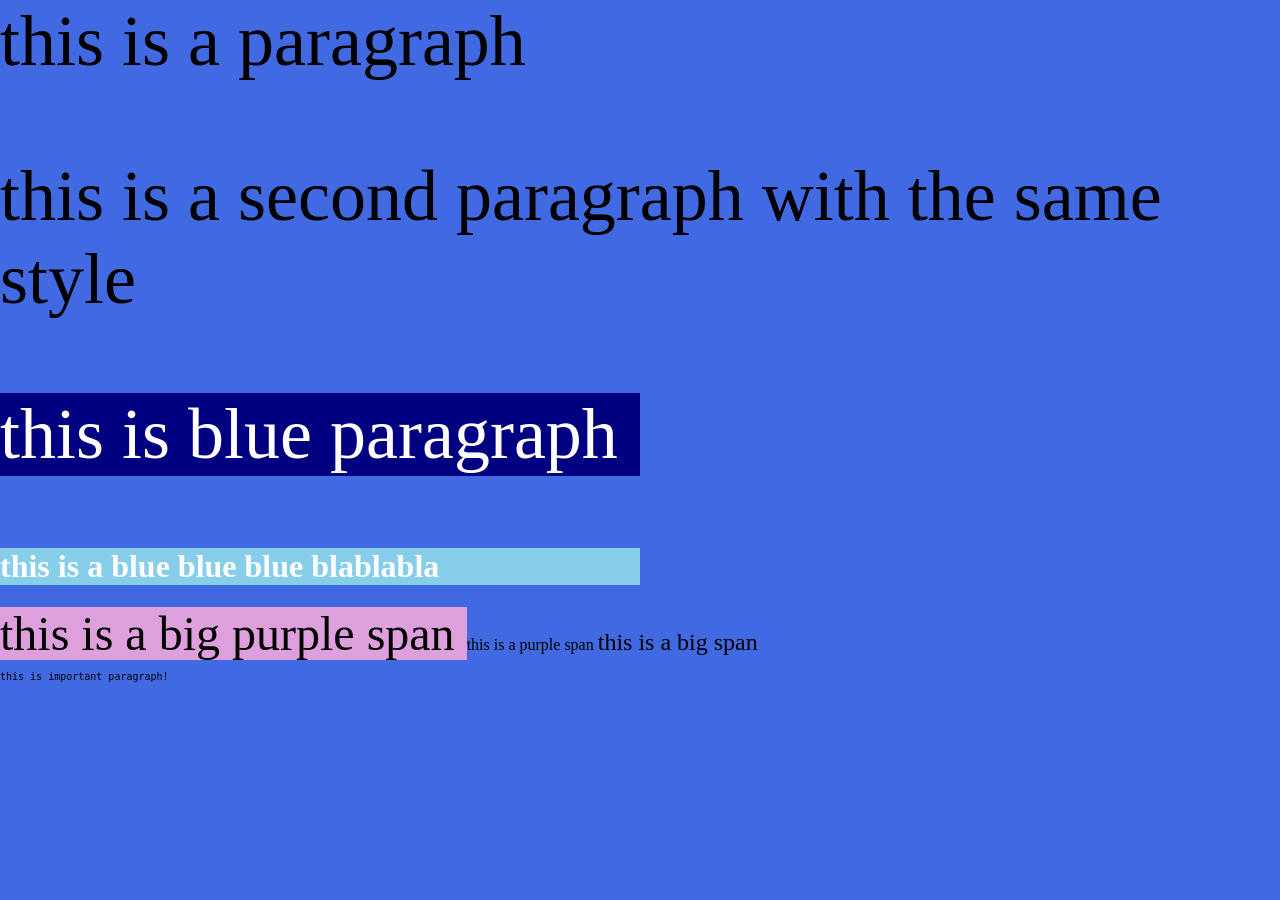
<file: CC_Portfolio/assignment_8.2/index.html>
<html>
	<head>
		<title>
			class 13 demo
		</title>
		<!-- add meta tag to use vw and vh units -->
		<meta name="viewpoint" content="width=device-width" />
		<!-- add link tag -->
		<link rel="stylesheet" href="style.css">
	</head>
	<body>
		<!-- ad p tag -->
		<p>
			this is a paragraph
		</p>
		<p>
			this is a second paragraph with the same style
		</p>
		<!-- add a p tag with a class attrib -->
		<!-- class names cannot have spaces -->
		<!-- any class attribute wih spaces
		will not count as multiple class names -->
		<p class="blue">
			this is blue paragraph
		</p>
		<h1 class="blue">
			this is a blue blue blue blablabla
		</h1>


		<!-- generic inline group -->
		<span class="big purple">
			this is a big purple span
		</span>
		<span class=" urple">
			this is a purple span
		</span>
		<span class="big">
			this is a big span
		</span>

		<!-- you can only use a single id name ONCE -->
		<p id="important">
			this is important paragraph!
		</p>


	</body>
</html>
</file>
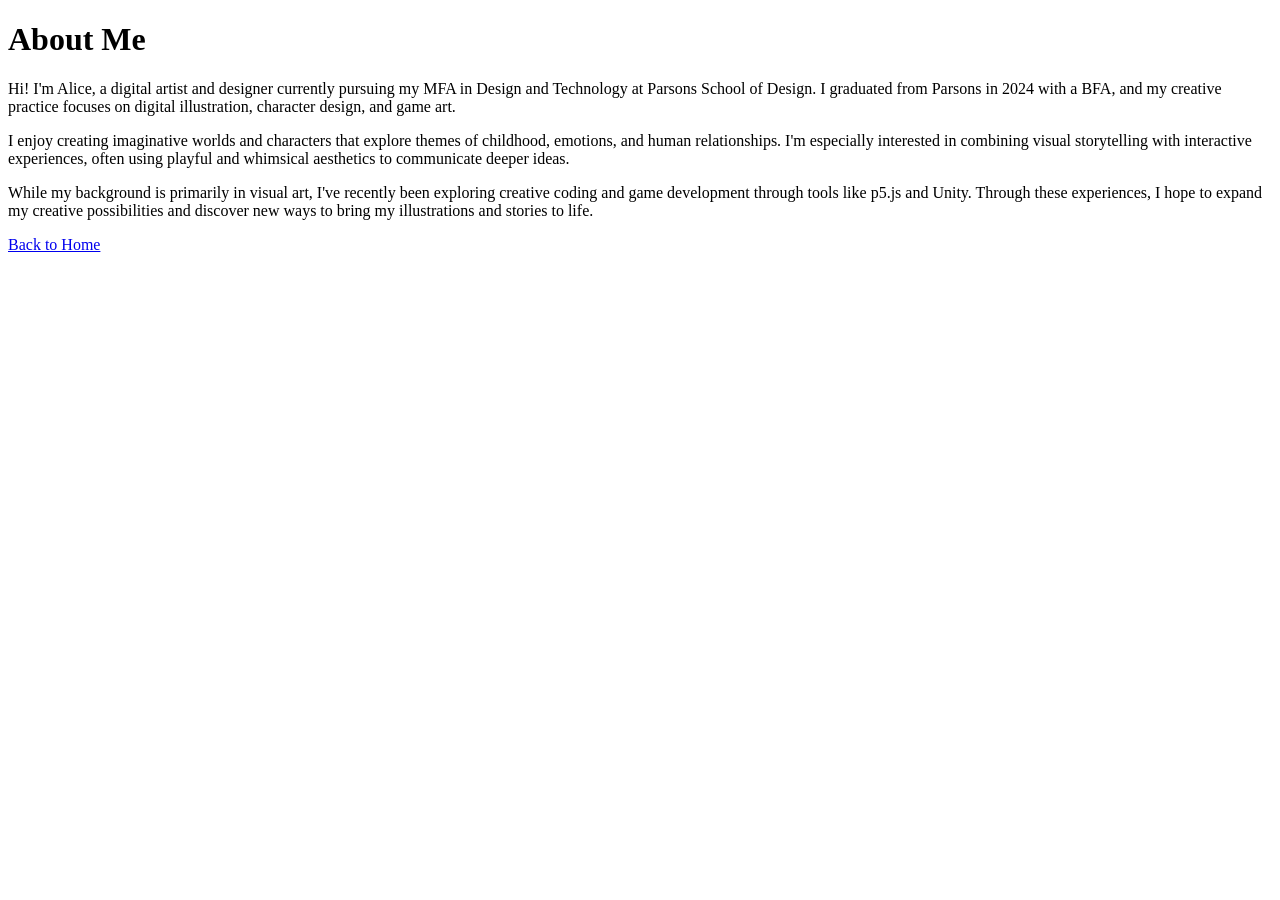
<file: CC_Portfolio/About.html>
<!DOCTYPE html>
<html lang="en"> <!-- Set the webpage language to English -->

<head>
  <meta charset="UTF-8"> <!-- Supports different languages and special characters -->
  <title>About Me</title>
</head>

<body>

  <!-- Page heading -->
  <h1>About Me</h1>

  <!-- Personal introduction -->
  <p>
    Hi! I'm Alice, a digital artist and designer currently
    pursuing my MFA in Design and Technology at Parsons
    School of Design. I graduated from Parsons in 2024
    with a BFA, and my creative practice focuses on
    digital illustration, character design, and game art.
  </p>

  <!-- Creative interests -->
  <p>
    I enjoy creating imaginative worlds and characters
    that explore themes of childhood, emotions, and human
    relationships. I'm especially interested in combining
    visual storytelling with interactive experiences,
    often using playful and whimsical aesthetics to
    communicate deeper ideas.
  </p>

  <!-- Creative coding and future goals -->
  <p>
    While my background is primarily in visual art,
    I've recently been exploring creative coding and
    game development through tools like p5.js and Unity.
    Through these experiences, I hope to expand my
    creative possibilities and discover new ways to
    bring my illustrations and stories to life.
  </p>

  <!-- Back to homepage -->
  <a href="HomePage.html">Back to Home</a>

</body>
</html>
</file>
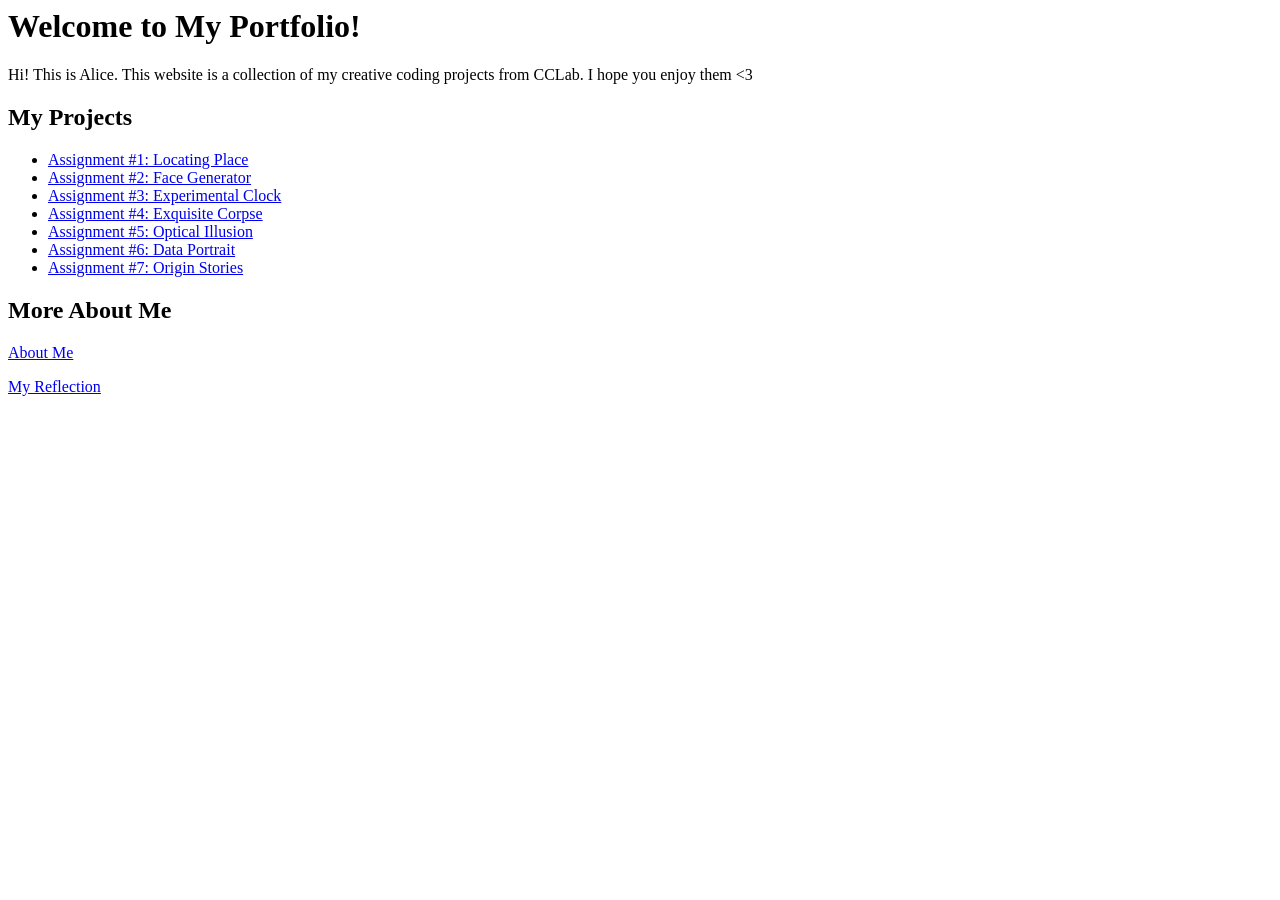
<file: CC_Portfolio/HomePage.html>
<html>
<!-- The root element of an HTML page -->

  <head>
    <!-- 存放网页的基本信息，例如浏览器标签页显示的标题-->
    <!-- Stores information about the webpage -->
    
    <title>Alice's CCLab Portfolio</title>
    <!-- 浏览器标签页上的名字 （不是网页正文里的大标题）-->

  </head>

  <body>
    <!-- 网页真正显示出来的内容 -->
    <!-- Everything visible on the webpage -->
    <h1>Welcome to My Portfolio!</h1>

    <p>
      Hi! This is Alice. This website is a collection of my creative coding projects from CCLab. I hope you enjoy them &lt;3
    </p>

    <h2>My Projects</h2>

    <ul>
      <li><a href="project1.html">Assignment #1: Locating Place</a></li>
      <li><a href="project2.html">Assignment #2: Face Generator</a></li>
      <li><a href="project3.html">Assignment #3: Experimental Clock</a></li>
      <li><a href="project4.html">Assignment #4: Exquisite Corpse</a></li>
      <li><a href="project5.html">Assignment #5: Optical Illusion</a></li>
      <li><a href="project6.html">Assignment #6: Data Portrait</a></li>
      <li><a href="project7.html">Assignment #7: Origin Stories</a></li>
    </ul>
    <!-- <li> creates a list item, and <a> creates a clickable link. -->

    <h2>More About Me</h2>

    <p><a href="about.html">About Me</a></p>
    <p><a href="reflection.html">My Reflection</a></p>

  </body>
</html>
</file>
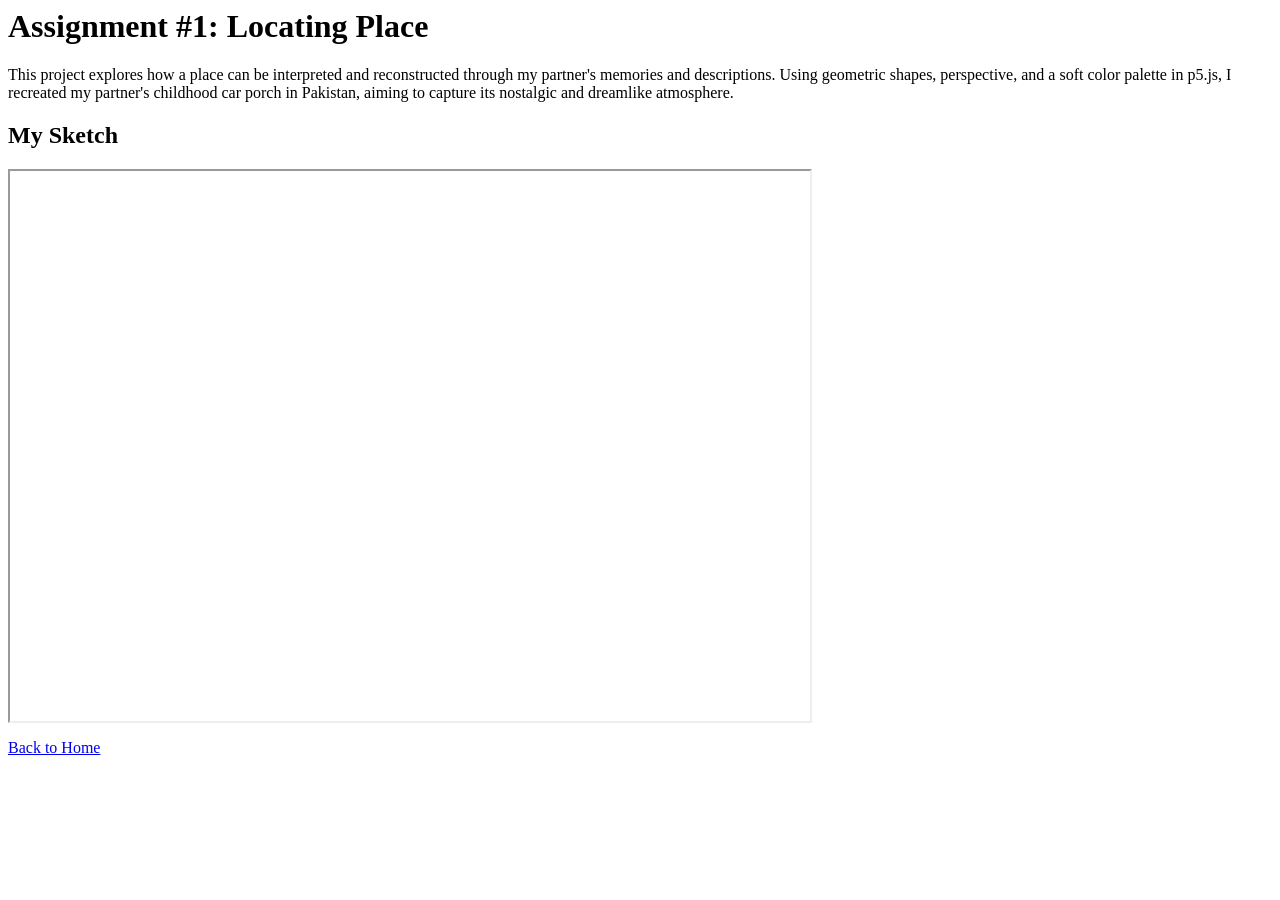
<file: CC_Portfolio/Project1.html>
<html>
  <head>
    <title>Locating Place</title>
    <!-- The title shown on the browser tab -->
  </head>

  <body>
    <!-- Project title here-->
    <h1>Assignment #1: Locating Place</h1>

    <!-- Project description here-->
    <p>
     This project explores how a place can be interpreted and reconstructed through my partner's memories and descriptions. Using geometric shapes, perspective, and a soft color palette in p5.js, I recreated my partner's childhood car porch in Pakistan, aiming to capture its nostalgic and dreamlike atmosphere.
    </p>

    <!-- Embedded p5.js sketch -->
    <h2>My Sketch</h2>

    <iframe src="https://openprocessing.org/sketch/3006306/embed/?plusEmbedHash=24d0c4ad&userID=608401&plusEmbedTitle=true&show=sketch" width="800" height="550"></iframe>

    <!-- Link back to homepage -->
    <p>
      <a href="HomePage.html">Back to Home</a>
    </p>

  </body>
</html>
</file>
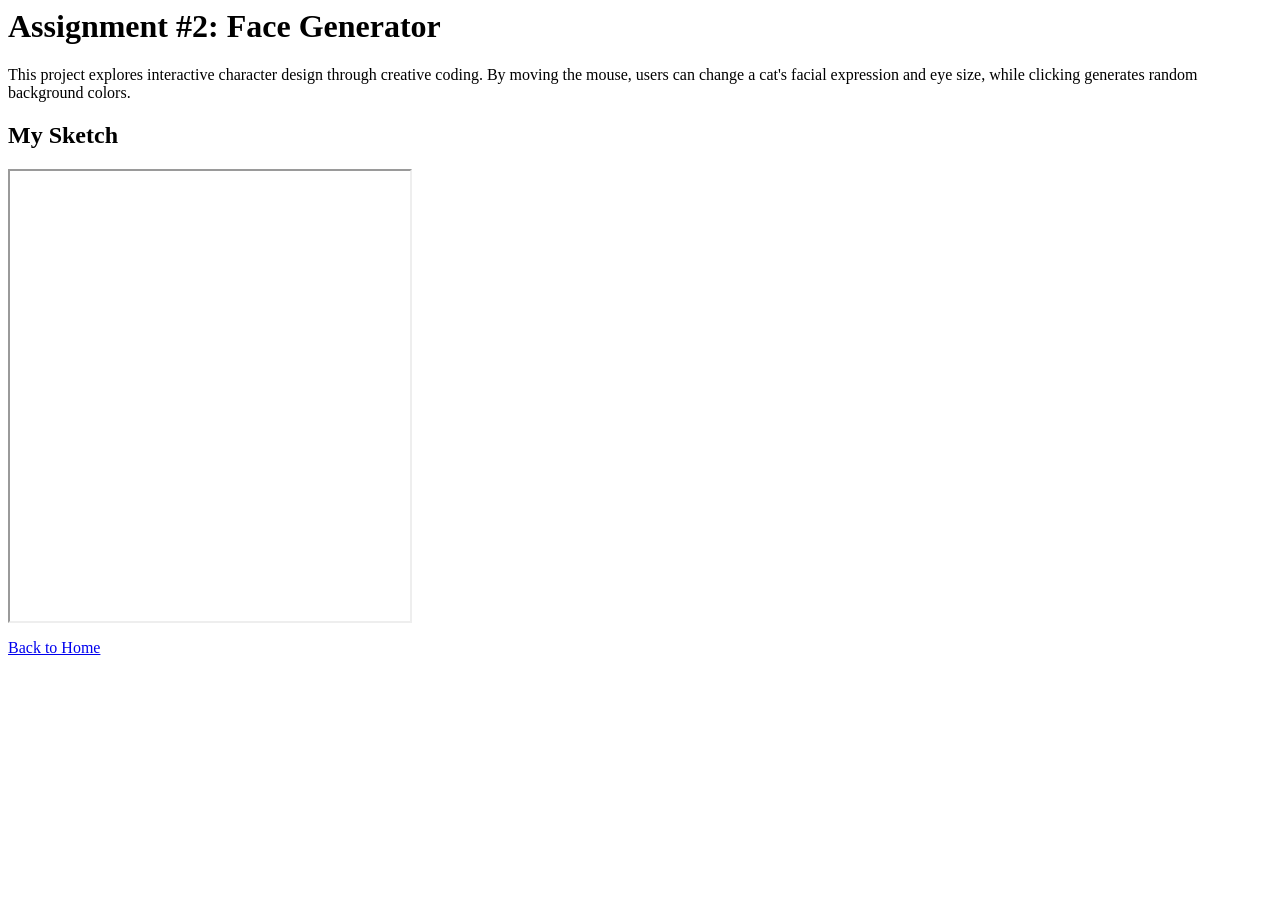
<file: CC_Portfolio/Project2.html>
<html>
  <head>
    <title>Face Generator</title>
    <!-- The title shown on the browser tab -->
  </head>

  <body>
    <!-- Project title here-->
    <h1>Assignment #2: Face Generator </h1>

    <!-- Project description here-->
    <p>
      This project explores interactive character design through creative coding. By moving the mouse, users can change a cat's facial expression and eye size, while clicking generates random background colors.
    </p>

    <!-- Embedded p5.js sketch -->
    <h2>My Sketch</h2>

    <iframe src="https://openprocessing.org/sketch/3019397/embed/?plusEmbedHash=e64c95a6&userID=608401&plusEmbedTitle=true&show=sketch" width="400" height="450"></iframe>

    <!-- Link back to homepage -->
    <p>
      <a href="HomePage.html">Back to Home</a>
    </p>

  </body>
</html>
</file>
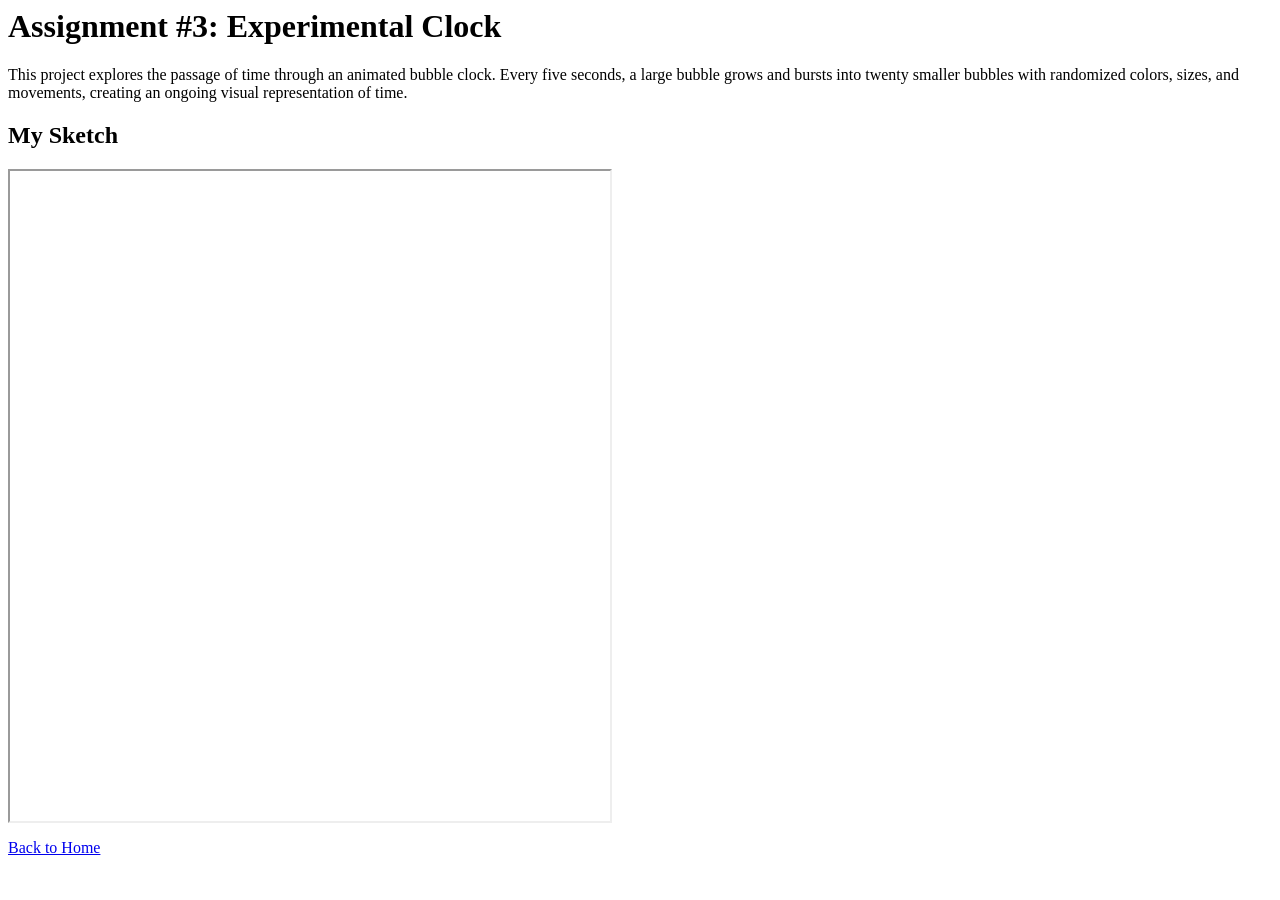
<file: CC_Portfolio/Project3.html>
<html>
  <head>
    <title>Experimental Clock</title>
    <!-- The title shown on the browser tab -->
  </head>

  <body>
    <!-- Project title here-->
    <h1>Assignment #3: Experimental Clock</h1>

    <!-- Project description here-->
    <p>
      This project explores the passage of time through an animated bubble clock. Every five seconds, a large bubble grows and bursts into twenty smaller bubbles with randomized colors, sizes, and movements, creating an ongoing visual representation of time.
    </p>

    <!-- Embedded p5.js sketch -->
    <h2>My Sketch</h2>

    <iframe src="https://openprocessing.org/sketch/3025223/embed/?plusEmbedHash=719d4f08&userID=608401&plusEmbedTitle=true&show=sketch" width="600" height="650"></iframe>

    <!-- Link back to homepage -->
    <p>
      <a href="HomePage.html">Back to Home</a>
    </p>

  </body>
</html>
</file>
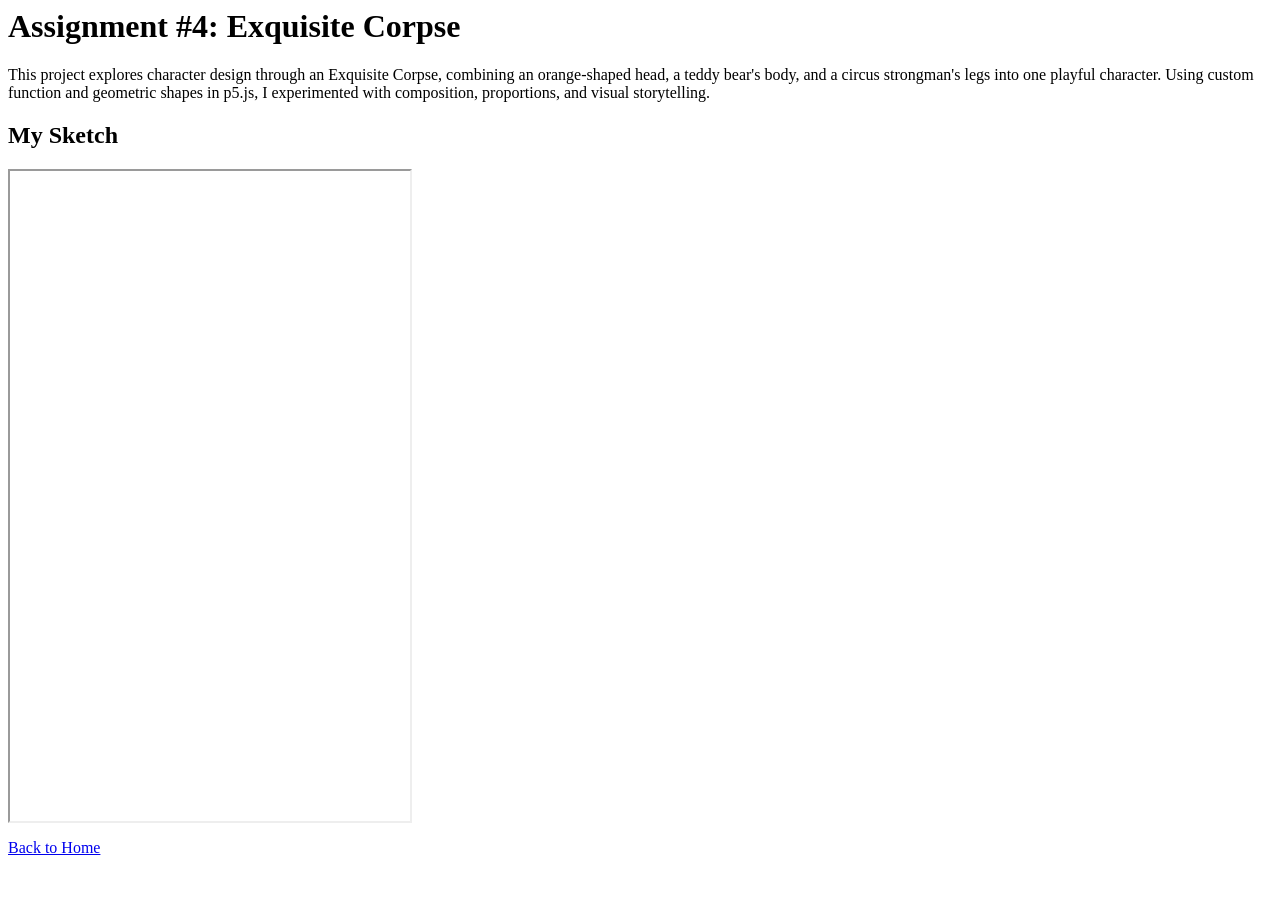
<file: CC_Portfolio/Project4.html>
<html>
  <head>
    <title>Exquisite Corpse</title>
    <!-- The title shown on the browser tab -->
  </head>

  <body>
    <!-- Project title here-->
    <h1>Assignment #4: Exquisite Corpse</h1>

    <!-- Project description here-->
    <p>
        This project explores character design through an Exquisite Corpse, combining an orange-shaped head, a teddy bear's body, and a circus strongman's legs into one playful character. Using custom function and geometric shapes in p5.js, I experimented with composition, proportions, and visual storytelling.
    </p>

    <!-- Embedded p5.js sketch -->
    <h2>My Sketch</h2>

    <iframe src="https://openprocessing.org/sketch/3030812/embed/?plusEmbedHash=2b8948cd&userID=608401&plusEmbedTitle=true&show=sketch" width="400" height="650"></iframe>

    <!-- Link back to homepage -->
    <p>
      <a href="HomePage.html">Back to Home</a>
    </p>

  </body>
</html>
</file>
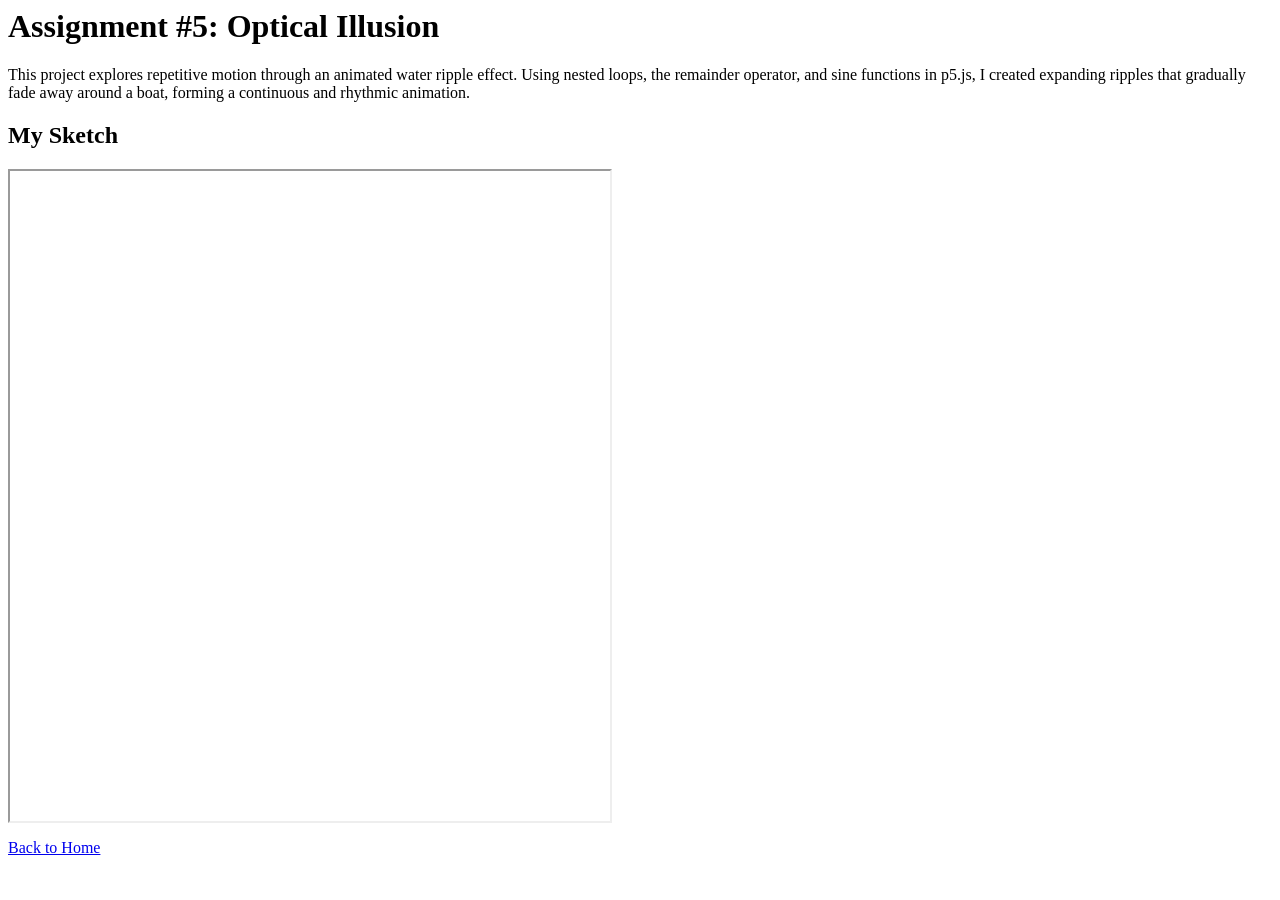
<file: CC_Portfolio/Project5.html>
<html>
  <head>
    <title>Optical Illusion</title>
    <!-- The title shown on the browser tab -->
  </head>

  <body>
    <!-- Project title here-->
    <h1>Assignment #5: Optical Illusion</h1>

    <!-- Project description here-->
    <p>
        This project explores repetitive motion through an animated water ripple effect. Using nested loops, the remainder operator, and sine functions in p5.js, I created expanding ripples that gradually fade away around a boat, forming a continuous and rhythmic animation.
    </p>

    <!-- Embedded p5.js sketch -->
    <h2>My Sketch</h2>

    <iframe src="https://openprocessing.org/sketch/3036357/embed/?plusEmbedHash=f463180a&userID=608401&plusEmbedTitle=true&show=sketch" width="600" height="650"></iframe>

    <!-- Link back to homepage -->
    <p>
      <a href="HomePage.html">Back to Home</a>
    </p>

  </body>
</html>
</file>
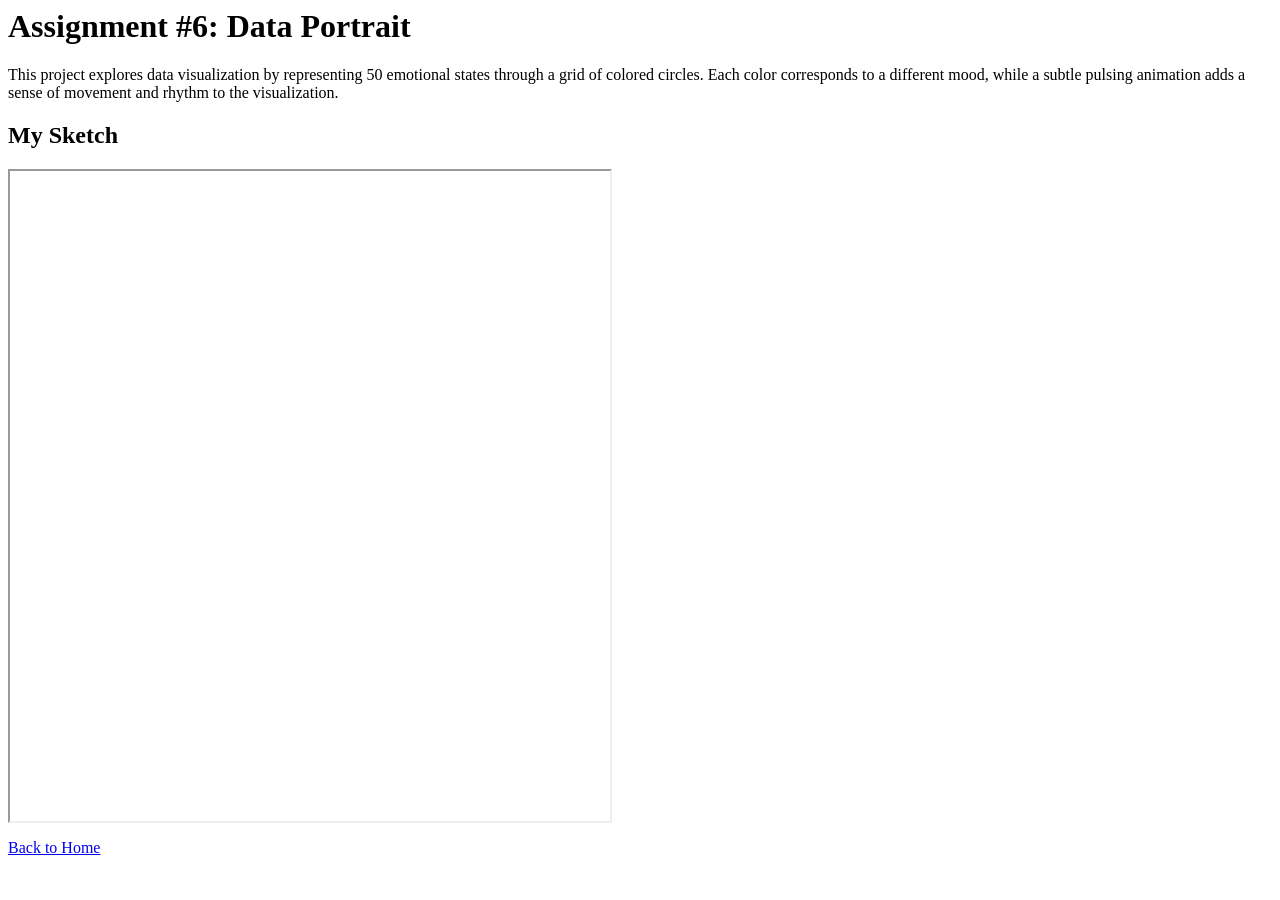
<file: CC_Portfolio/Project6.html>
<html>
  <head>
    <title>Data Portrait</title>
    <!-- The title shown on the browser tab -->
  </head>

  <body>
    <!-- Project title here-->
    <h1>Assignment #6: Data Portrait</h1>

    <!-- Project description here-->
    <p>
        This project explores data visualization by representing 50 emotional states through a grid of colored circles. Each color corresponds to a different mood, while a subtle pulsing animation adds a sense of movement and rhythm to the visualization.
    </p>

    <!-- Embedded p5.js sketch -->
    <h2>My Sketch</h2>

    <iframe src="https://openprocessing.org/sketch/3042733/embed/?plusEmbedHash=a2416bce&userID=608401&plusEmbedTitle=true&show=sketch" width="600" height="650"></iframe>

    <!-- Link back to homepage -->
    <p>
      <a href="HomePage.html">Back to Home</a>
    </p>

  </body>
</html>
</file>
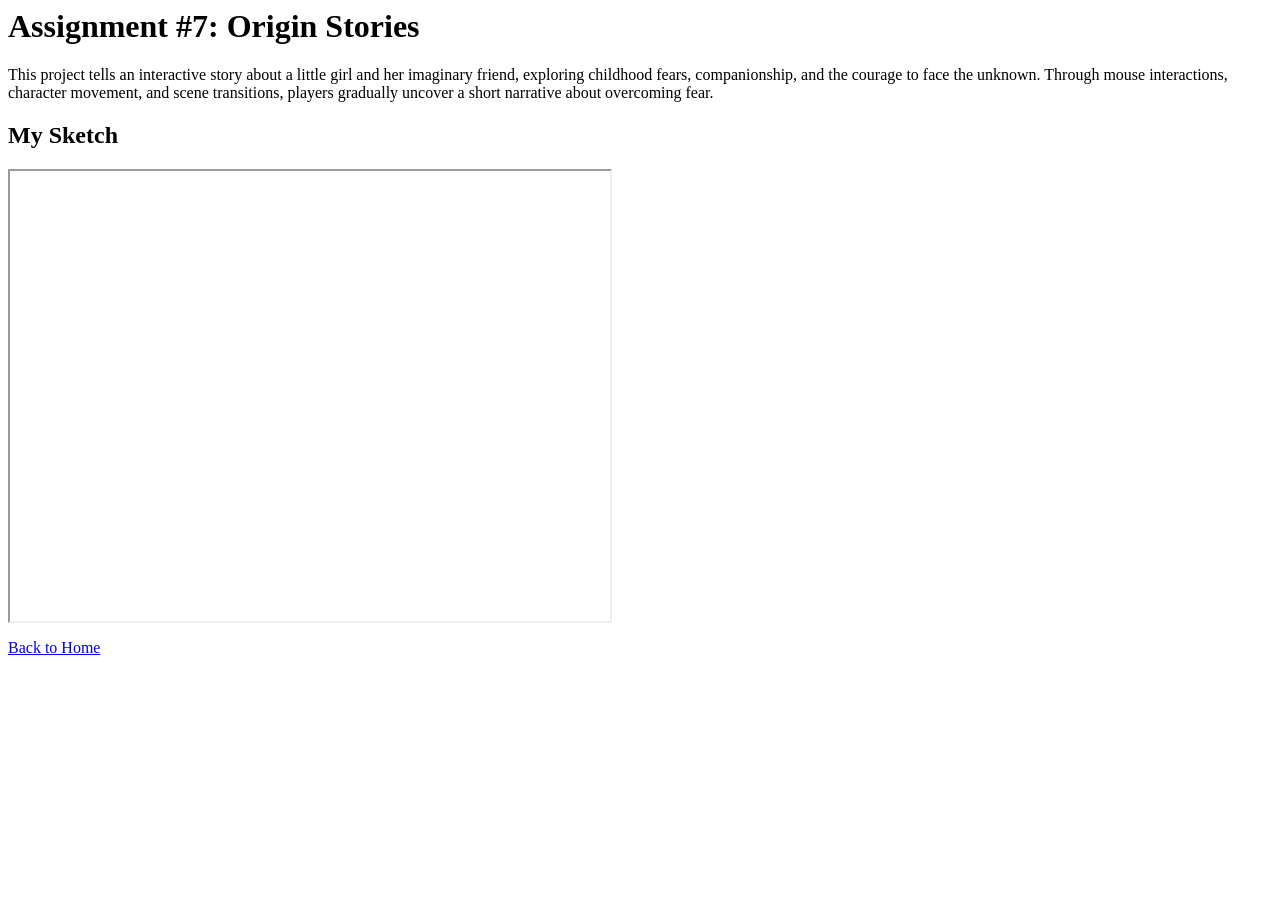
<file: CC_Portfolio/Project7.html>
<html>
  <head>
    <title>Origin Stories</title>
    <!-- The title shown on the browser tab -->
  </head>

  <body>
    <!-- Project title here-->
    <h1>Assignment #7: Origin Stories</h1>

    <!-- Project description here-->
    <p>
        This project tells an interactive story about a little girl and her imaginary friend, exploring childhood fears, companionship, and the courage to face the unknown. Through mouse interactions, character movement, and scene transitions, players gradually uncover a short narrative about overcoming fear.
    </p>

    <!-- Embedded p5.js sketch -->
    <h2>My Sketch</h2>

    <iframe src="https://openprocessing.org/sketch/3055937/embed/?plusEmbedHash=b674eb7b&userID=608401&plusEmbedTitle=true&show=sketch" width="600" height="450"></iframe>

    <!-- Link back to homepage -->
    <p>
      <a href="HomePage.html">Back to Home</a>
    </p>

  </body>
</html>
</file>
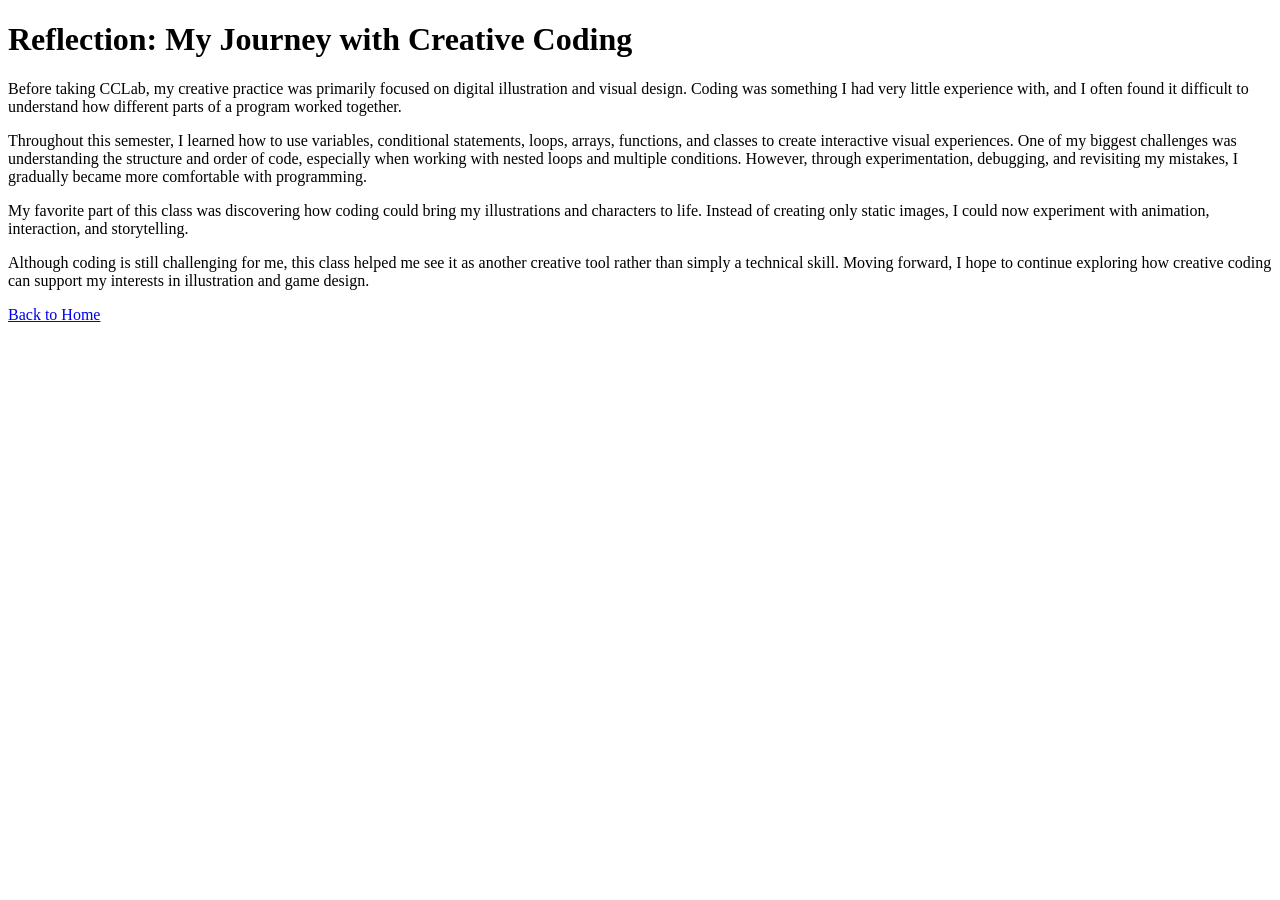
<file: CC_Portfolio/Reflection.html>
<!DOCTYPE html>
<!-- Tells the browser this document uses HTML5 -->

<html lang="en">

<head>
  <meta charset="UTF-8">
  <!-- Supports different languages and special characters -->

  <title>Reflection</title>
  <!-- The title shown on the browser tab -->
</head>

<body>

  <!-- Page heading -->
  <h1>Reflection: My Journey with Creative Coding</h1>

  <!-- Introduction: My background before CCLab -->
  <p>
    Before taking CCLab, my creative practice was primarily
    focused on digital illustration and visual design.
    Coding was something I had very little experience with,
    and I often found it difficult to understand how
    different parts of a program worked together.
  </p>

  <!-- Learning experience and challenges -->
  <p>
    Throughout this semester, I learned how to use variables,
    conditional statements, loops, arrays, functions, and
    classes to create interactive visual experiences.
    One of my biggest challenges was understanding the
    structure and order of code, especially when working
    with nested loops and multiple conditions.
    However, through experimentation, debugging, and
    revisiting my mistakes, I gradually became more
    comfortable with programming.
  </p>

  <!-- Favorite part of the class -->
  <p>
    My favorite part of this class was discovering how coding
    could bring my illustrations and characters to life.
    Instead of creating only static images, I could now
    experiment with animation, interaction, and storytelling.
  </p>

  <!-- Final thoughts and future goals -->
  <p>
    Although coding is still challenging for me, this class
    helped me see it as another creative tool rather than
    simply a technical skill. Moving forward, I hope to
    continue exploring how creative coding can support
    my interests in illustration and game design.
  </p>

  <!-- Navigation: Back to homepage -->
  <a href="HomePage.html">Back to Home</a>

</body>

</html>
</file>
<file: CC_Portfolio/assignment_8.2/style.css>
/*
	this is a comment
	rule syntax:
	selector{
		property: value;
	}
*/


/* wildcard selector = will apply to everything */
* {
	box-sizing: border-box;
}

body{
	background-color: royalblue;
	width: 100vw;
	height: 100vh;

	margin: 0;
	overflow-x: clip;
}

body > *{
	width: 100%;
}

/* selevtor = p*/
p{
	font-size: 72px;
}

/* selecor = .blue */
.blue{
	color: white;
	background-color: navy;

	width: 50%;
}

/* targets a specific element + classname */
h1.blue{
	background-color: skyblue;
}

.purple{
	background-color: rebeccapurple;
}

.big{
	font-size: 24px;
}

.big.purple{
	font-size: 48px;
	background-color: plum;
}

#important{
	font-family: monospace;
	font-size: small;
}
</file>
